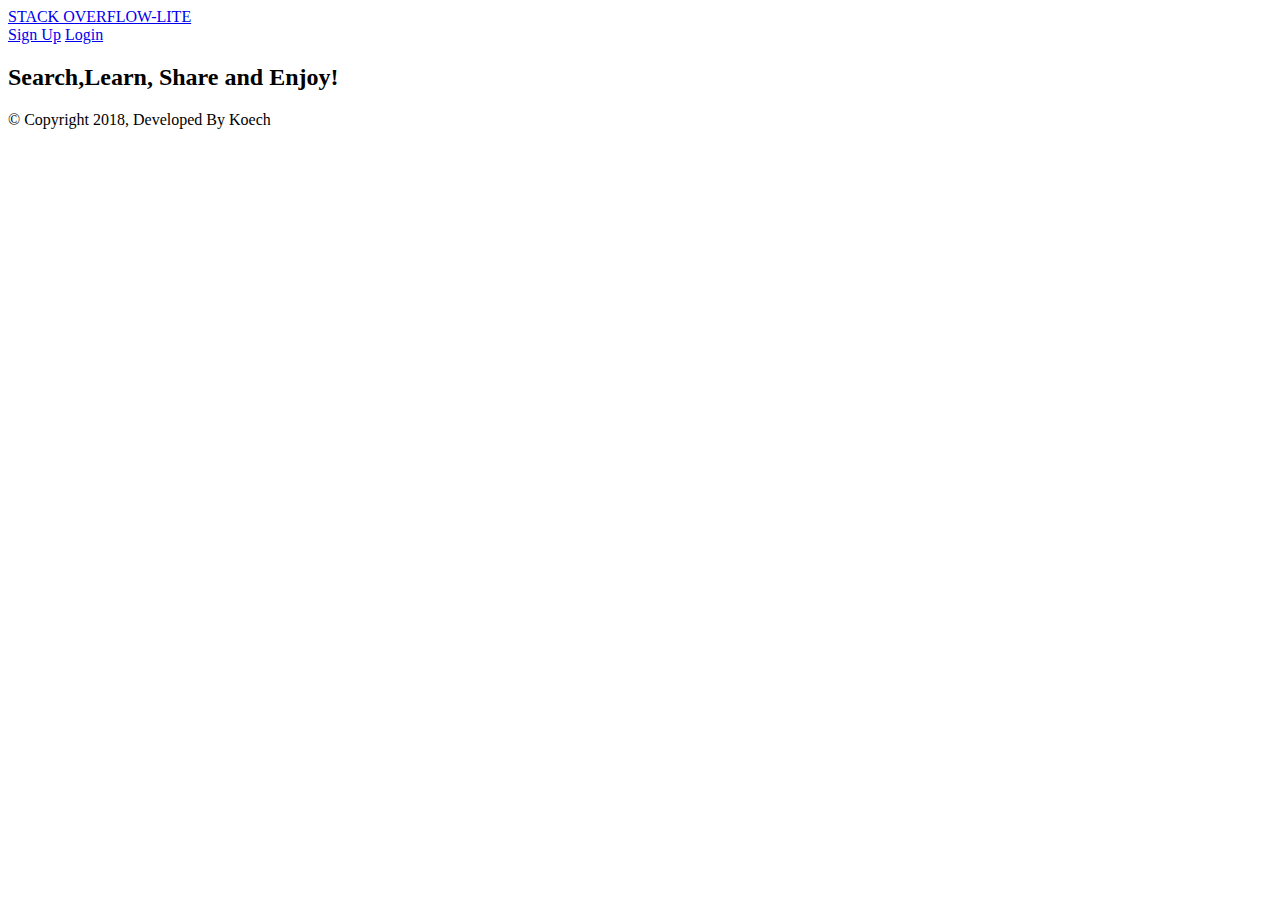
<file: UI/index.html>
<html>
<head>
<meta name="viewport" content="width=device-width,initial-scale=1.0"/>
<meta name="description" content="Search,Learn, Share and Enjoy!"/>
<title>StackOverflow-lite</title>
<link href="stylesheet" type="text/css" rel="./css/main.css"/>
</head>

<body>
	<div class="header">
	  <a href="home.html" class="brand">STACK OVERFLOW-LITE</a>
	  <div class="header-right">
	    <a href="Signup.html">Sign Up</a>
	    <a href="login.html">Login</a>
	  </div>
    </di>
    

  <div class="main-column">
    <div class="centered">
      
      <h2>Search,Learn, Share and Enjoy!</h2>
      <p></p>
    </div>
  </div>
</div>
		
<footer class="footer">
  <p>&copy; Copyright 2018, Developed By Koech</p>
</footer>
</body>
</html>
</file>
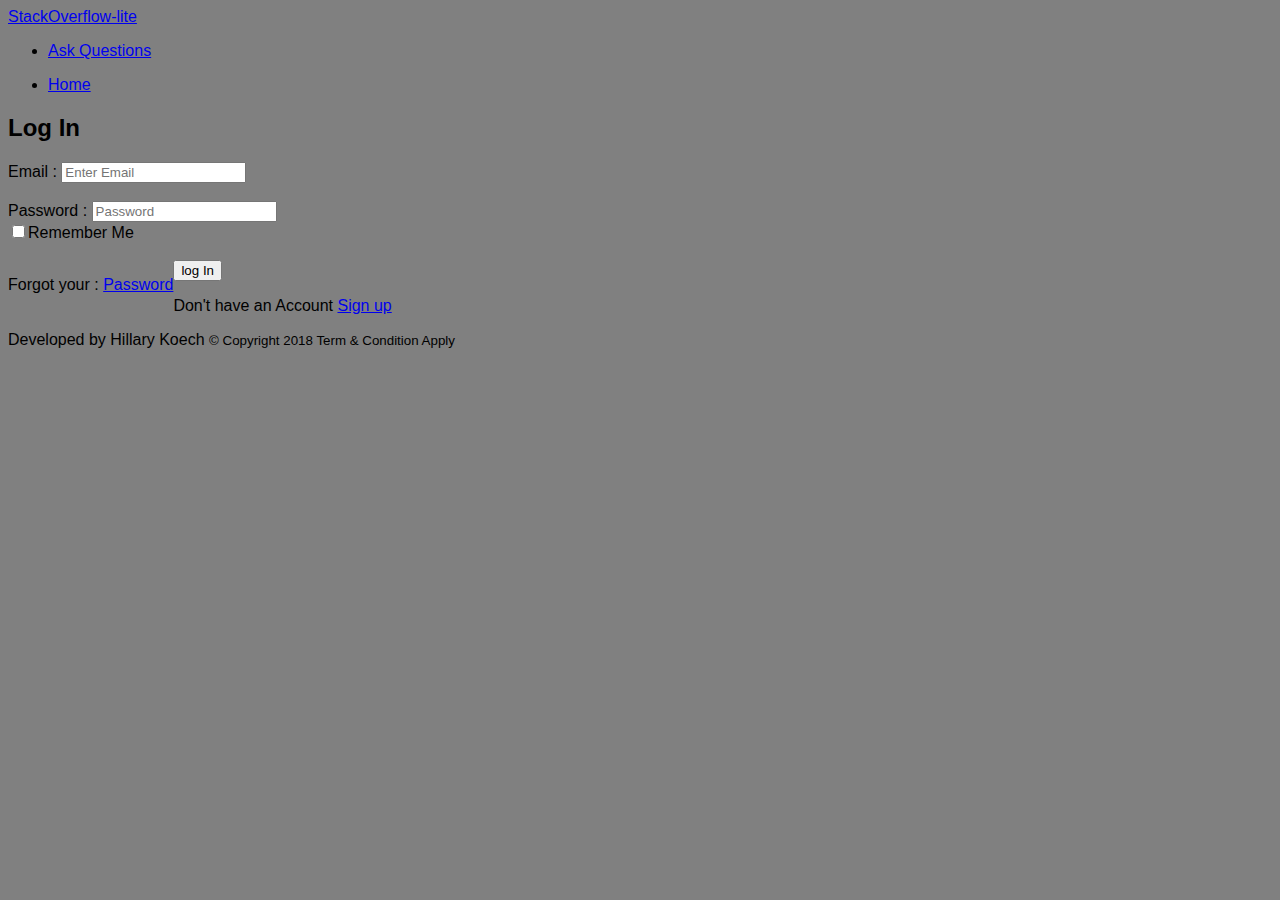
<file: UI/login.html>
<!DOCTYPE html>
<html lang="en">
 <head>
    <meta charset="utf-8" />
    <title>Log In</title>
    <meta name="viewport" content="width=device-width, initial-scale=1 shrink-to-fit=no">
    <link rel="stylesheet" type="text/css" media="screen" href="./css/main.css" />
</head>
 <body>
    <nav class="navbar navbar-dark bg-dark">
        <div class="container-fluid">
            <a class="navbar-brand" href="#">StackOverflow-lite</a>
            <ul class="nav justify-content-center">
                <li class="nav-item active">
                    <a class="nav-link" href="#">Ask Questions</a>
                </li>
            </ul>
            <ul class="nav justify-content-end">
                <li class="nav-item">
                    <a class="nav-link" href="index.html">Home</a>
                </li>
               <!-- <li class="nav-item">
                 <a class="nav-link" href="signup.html">Sign Up</a>
                </li>-->
            </ul>
        </div>
    </nav>
    <div class="container-fluid">
     <div class="row justify-content-center">
            <div class="col-4">
                <form action="dashboard.html">
                    <h2>Log In</h2>
                    <div class="form-group">
                        <label for="exampleInputEmail1">Email :</label>
                        <input type="email" class="form-control" id="exampleInputEmail1" placeholder="Enter Email">
                    </div>
                       <br>
                    <div class="form-group">
                        <label for="exampleInputPassword1">Password :</label>
                        <input type="password" class="form-control" id="exampleInputPassword1" placeholder="Password">
                    </div>
                    <div class="form-check">
                        <label>
                            <input type="checkbox" class="form-check-input">Remember Me</label><br><br>
                        <p style="float: left;">Forgot your :
                            <a href="#">Password</a>
                        </p>
                    </div>
                    <button type="submit" class="btn btn-success btn-block">log In</button>
                    <br>
                    <p>Don't have an Account
                        <a href="signup.html">Sign up</a>
                    </p>
                </form>
            </div>
        </div>
    </div>
    <footer class="text-center">
        <p>Developed by Hillary Koech
            <small> &copy; Copyright 2018 Term & Condition Apply</small>
        </p>
    </footer>
</body>
 </html>
</file>
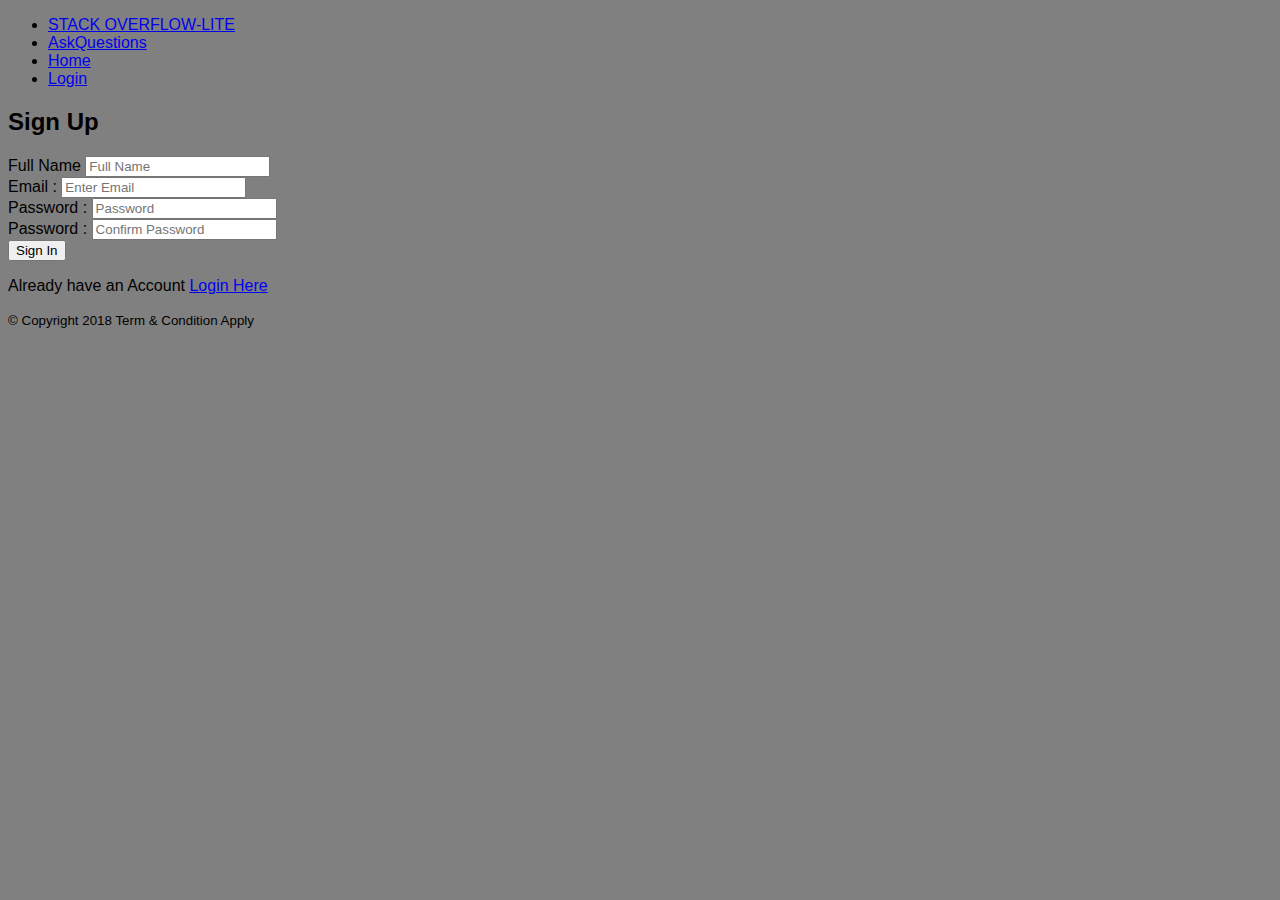
<file: UI/Signup.html>
<!DOCTYPE html>
<html lang="en">

<head>
    <meta charset="utf-8" />
    <title>Sign Up</title>
    <meta name="viewport" content="width=device-width, initial-scale=1 shrink-to-fit=no">
    <link rel="stylesheet" type="text/css" media="screen" href="./css/main.css" />
</head>

<body>
    <nav>
        <ul class="navheader">
            <div><li>
                <a href="#">STACK OVERFLOW-LITE</a>
            </li></div>
            

            <div class="navquiz">
                <li>
                    <a href="Index.html">AskQuestions</a>
                </li>
            </div>

            <div class="leftnavbar">
                <li>
                    <a href="index.html">Home</a>
                </li>
                <li>
                    <a href="login.html">Login</a>
                </li>
            </div>
        </ul>
    </nav>
    <div class="row justify-content-center">
        <div class="col-2">
            <form>
                <h2>Sign Up</h2>

                <div class="row">
                    <div class="form">
                        <label for="inputfullname">Full Name</label>
                        <input type="text" class="form-control" id="inputfirstname" placeholder="Full Name">
                    </div>

                    <div class="form-group col-md-6"></div>

                    <div class="form-group">
                        <label for="exampleInputEmail1">Email :</label>
                        <input type="email" class="form-control" id="exampleInputEmail1" placeholder="Enter Email">
                    </div>
                    <div class="row">
                        <div class="form-group col-md-6">
                            <label for="exampleInputPassword1">Password :</label>
                            <input type="password" class="form-control" id="exampleInputPassword1" placeholder="Password">
                        </div>
                        <div class="form-group col-md-6">
                            <label for="exampleInputPassword2">Password :</label>
                            <input type="password" class="form-control" id="exampleInputPassword1" placeholder="Confirm Password">
                        </div>
                    </div>
                    <button type="submit" class="btn btn-success btn-block">Sign In</button>
                    <br>
                    <p>Already have an Account
                        <a href="login.html">Login Here</a>
                    </p>
            </form>
            </div>
        </div>
    </div>
    <footer class="text-center">
        <p>
            <small> &copy; Copyright 2018 Term & Condition Apply</small>
        </p>
    </footer>
</body>

</html>
</file>
<file: UI/css/main.css>
body{
    font-family: Arial,Sans-Serif, Helvetica;

    background-color :Grey;
 }
 
 header {
     padding: 20px 15px;
     color: #FF0000;
     margin: auto;
     overflow:hidden;
 }
 
 .header a{
     float: left;
     text-align: center;
     text-decoration: none;
     color: black;
     font-size: 15px;
     padding: 10px;
     line-height: 20px;
 }
 
 .header a.brand {
    font-size: 25px;
     font-weight: bold;
 }
 
 .header-right {
     float: right;
 }
 
 .header a:hover {
     background-color: #FF0000;
     color: black;
 }
 
 
 .footer {
     position: fixed;
     left: 0;
     bottom: 0;
     width: 100%;
     background-color: red;
     color: white;
     text-align: center;
 }
 
 .main-column {
     float: left;
     width: 33.33%;
     padding: 10px;
     margin-top: 100px;
 }
 

/*.navheader{
    list-style-type: none;
    padding: 0% 5% 0 5% ;
    background-color: beige;
    
h}
li, a {
    display: inline;
    padding: 8px;
}
.leftnavbar{
    text-align: right;
}
.navquiz{
    text-align: center;
}*/
</file>
